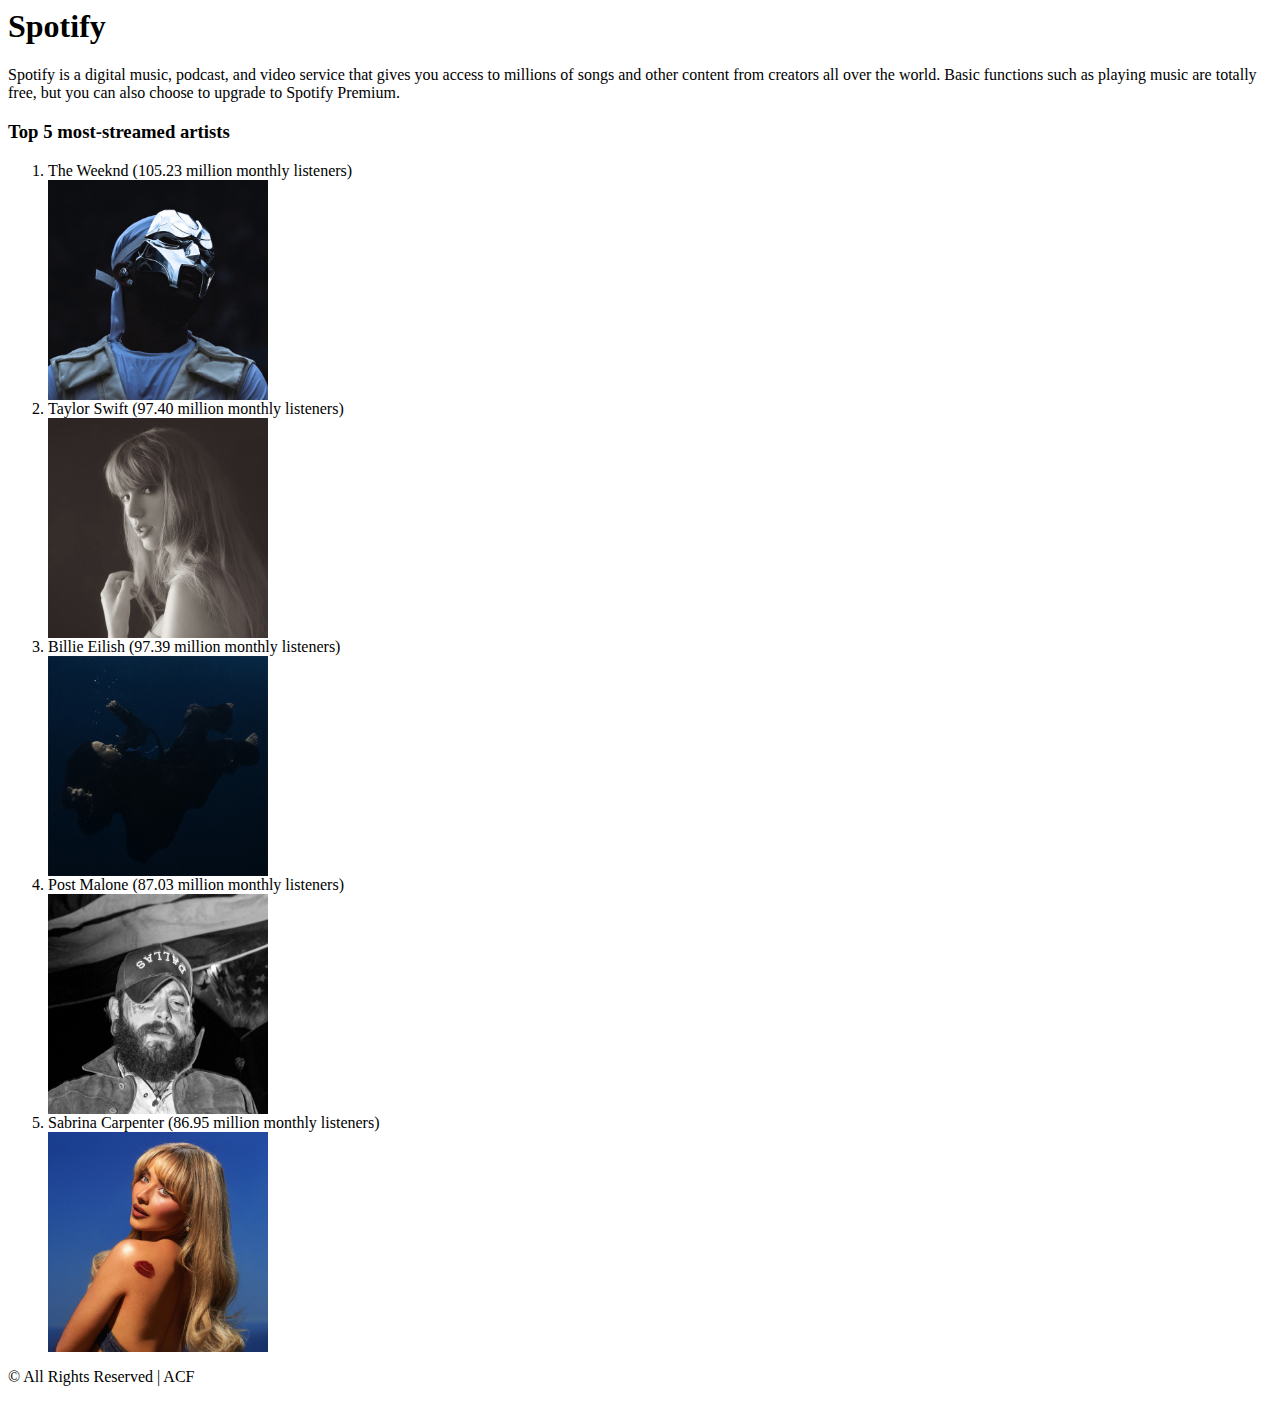
<file: taylor.html>
<DOCTYPE html>
<html>
    <head>

    </head>
    <body>
        <h1>Spotify</h1>
        
    <p>Spotify is a digital music, podcast, and video service that gives you access to millions of songs and other content from creators all over the world. Basic functions such as playing music are totally free, but you can also choose to upgrade to Spotify Premium.</p>
    
<h3>Top 5 most-streamed artists</h3>
<ol>
    <li> The Weeknd (105.23 million monthly listeners) </li><img src="images/The-Weeknd.jpeg" alt="" width="220px">
    <li> Taylor Swift (97.40 million monthly listeners) </li><img src="images/Taylor-Swift.jpeg" alt="" width="220px">
    <li> Billie Eilish (97.39 million monthly listeners)</li> <img src="images/Billie-Eilish.jpeg" alt="" width="220px">
    <li> Post Malone (87.03 million monthly listeners) </li><img src="images/Post-Malone.jpeg" alt="" width="220px"> 
    <li> Sabrina Carpenter (86.95 million monthly listeners) </li><img src="images/Sabrina-Carpenter.jpeg" alt="" width="220px">

</ol>
<p>
    &copy; <span id="displayYear"></span> All Rights Reserved | ACF
    
  </p>
</body>
</html>
</file>
